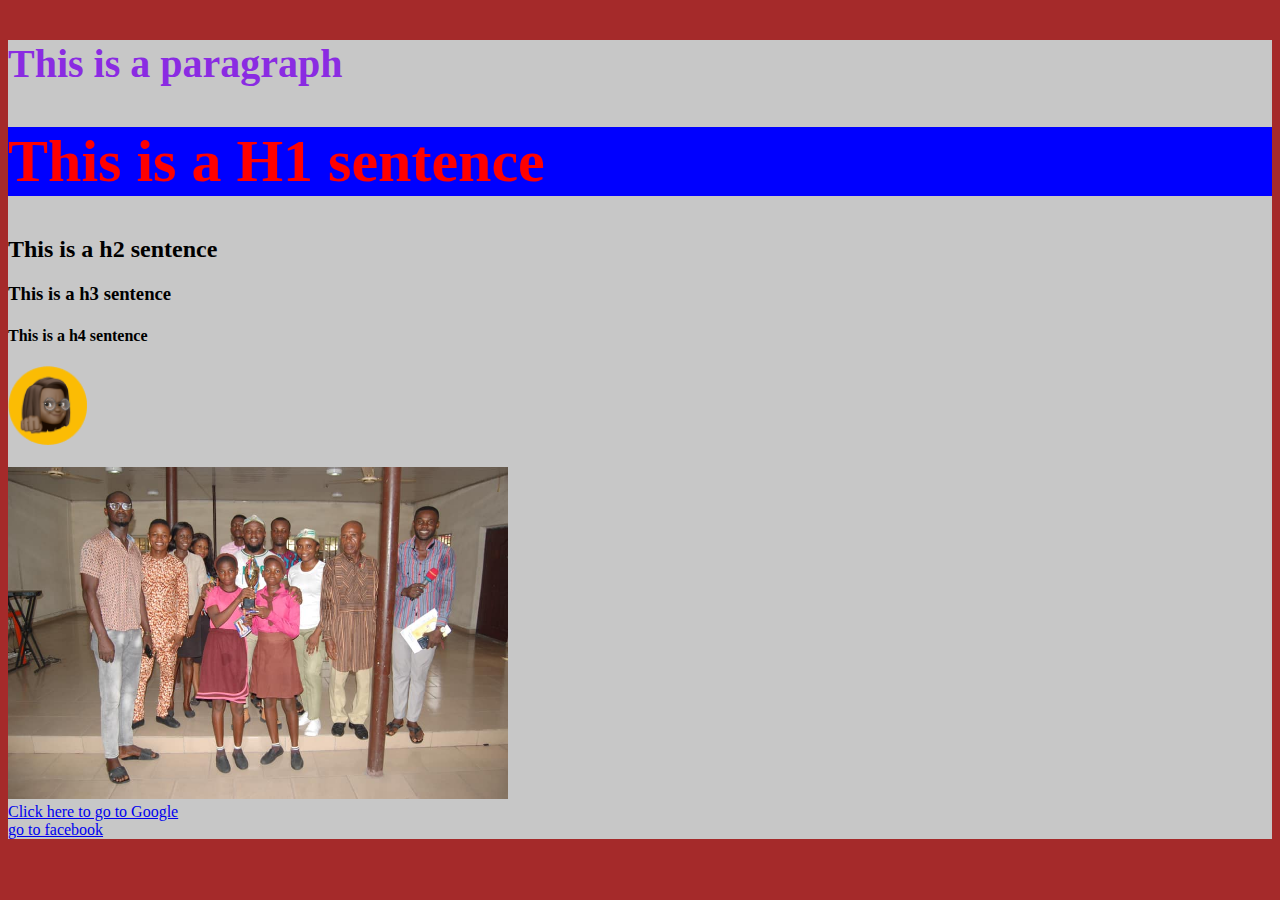
<file: Practice/index.html>
<!DOCTYPE html>
<html lang="en">
<head>
    <meta charset="UTF-8">
    <link rel="stylesheet" href="style.css">
    <meta http-equiv="X-UA-Compatible" content="IE=edge">
    <meta name="viewport" content="width=device-width, initial-scale=1.0">
    <title>HTML CLASS</title>
    <style>
        p{
            color: blueviolet;
            font-size: 40px;
            font-weight: bold;
        }
        img{
            width: 80px;
        }

        #pic1{
            width: 500px;
        }
    </style>
</head>
<body>
    <nav>

    </nav>
    <div id="firstdiv">
        <p>This is a paragraph</p>
        <div class="htags">
            <h1 style="color: red; background-color: blue; font-size: 60px;">This is a H1 sentence</h1>
            <h2>This is a h2 sentence</h2>
            <h3>This is a h3 sentence</h3>
            <h4>This is a h4 sentence</h4>
        </div>
        
        <!-- <a href="https://facebook.com"><img src="./images/picture.png"/></a> -->
        <img id="pic2" src="./images/picture.png"/><br/><br/>
        <img id="pic1" src="./images/picture2.jpg"/>
        <br/>
        <a href="https://google.com">Click here to go to Google</a>
        <br/>
        <a href="https://facebook.com" target="_blank">go to facebook</a>
    </div>
    
</body>
</html>
</file>
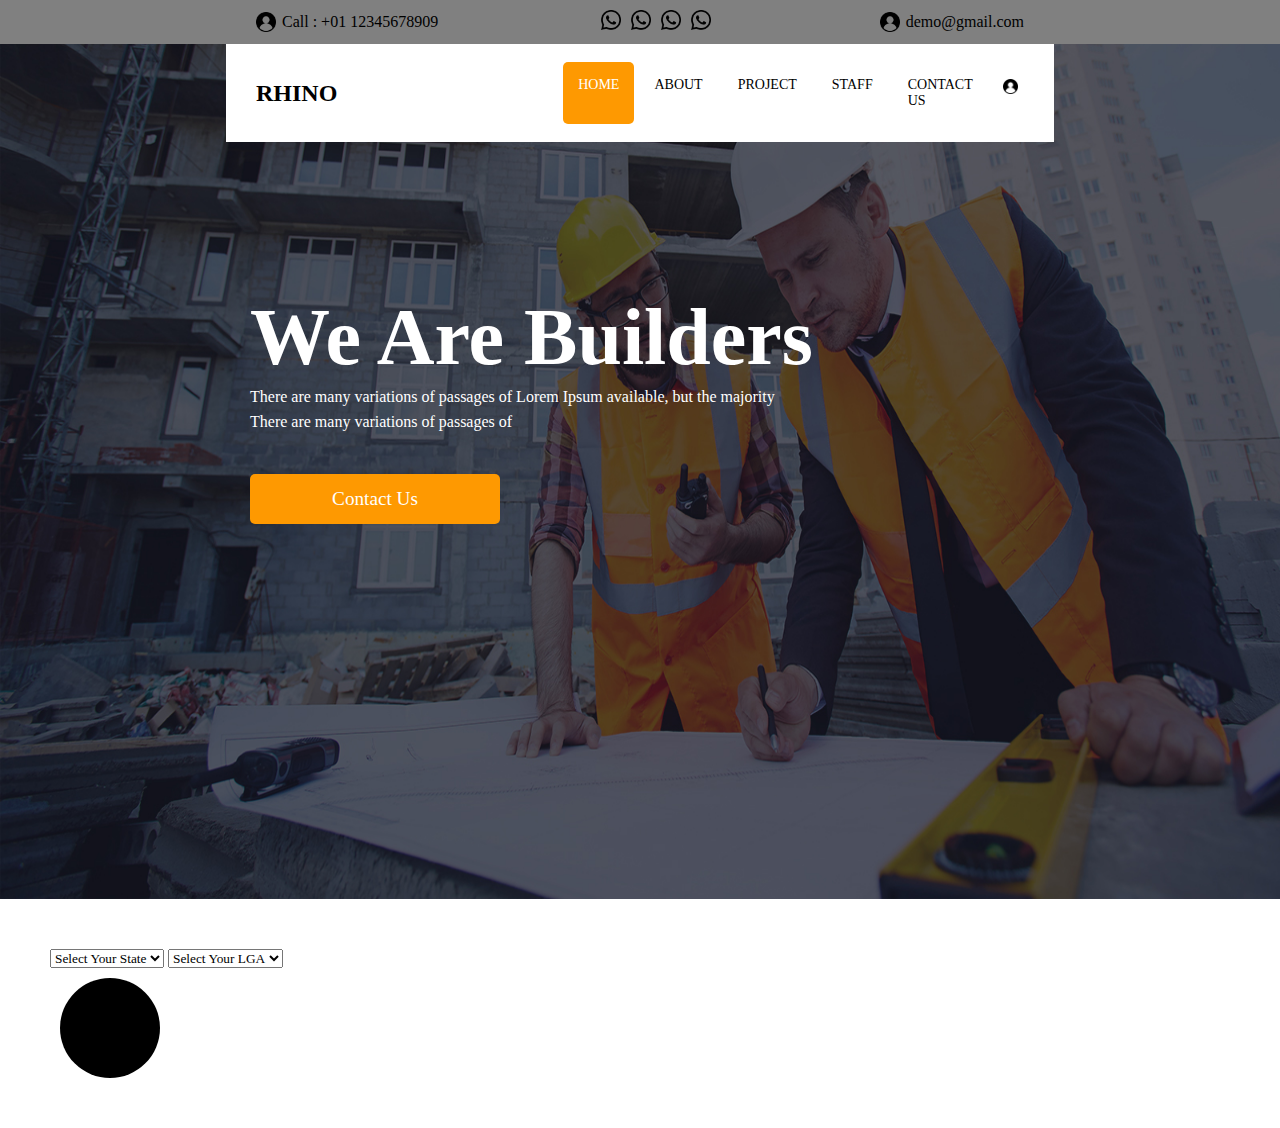
<file: Project/index.html>
<!DOCTYPE html>
<html lang="en">
<head>
    <meta charset="UTF-8">
    <link rel="stylesheet" href="style.css">
    <meta http-equiv="X-UA-Compatible" content="IE=edge">
    <meta name="viewport" content="width=device-width, initial-scale=1.0">
    <title>Practice Session</title>
</head>
<body>
    <nav>
        <div class="nav">
            <div class="callus">
                <img src="./images/user.png"/>
                <p>Call : +01 12345678909</p>
            </div>
            <div>
                <img src="./images/whatsapp.png">
                <img src="./images/whatsapp.png">
                <img src="./images/whatsapp.png">
                <img src="./images/whatsapp.png">
            </div>
            <div class="gmailaddress">
                <img src="./images/user.png"/>
                <p>demo@gmail.com</p>
            </div>
        </div>
        <div>
    </nav>
    <div class="mainsection">
        <div class="subnav">
            <div>
                <h2>RHINO</h2>
            </div>
            <div class="subnav2">
                <ul>
                    <li class="active" style=" color: white">HOME</li>
                    <li>ABOUT</li>
                    <li>PROJECT</li>
                    <li>STAFF</li>
                    <li>CONTACT US</li>
                </ul>
                <img src="./images/user.png"/>
            </div>
        </div>
        <div class="mainsectioninner">
            <h1>We Are Builders</h1>
            <p>
                There are many variations of passages of Lorem Ipsum available, but the majority<br/>
                There are many variations of passages of
            </p>
            <button>Contact Us</button>
        </div>
    </div>

    <div style="margin: 50px;">
        <select>
            <option>Select Your State</option>
            <option>Abia State</option>
            <option>Imo State</option>
            <option>Anambra State</option>
            <option>Enugu State</option>
        </select>
        <select>
            <option>Select Your LGA</option>
            <option>Imo State</option>
            <option>Anambra State</option>
            <option>Enugu State</option>
        </select>

        <div class="circle">
            <img/>
        </div>
    </div>


    
    
</div>
</body>
</html>
</file>
<file: Practice/style.css>
body{
    background-color: brown;
    font-family: tahoma;
}

nav{

}

#firstdiv{
    background-color: rgb(199, 199, 199);
}
</file>
<file: Project/style.css>
*{
    margin: 0px;
    padding: 0px;
    font-family: tahoma;
}


body{
    /* background-color: black; */
}
nav img{
    width: 20px;
    margin-right: 6px;
}

nav{
    
    background-color: grey;
}
.nav{
    display: flex;
    justify-content: space-between;
    padding: 10px;
    width: 60%;
    margin: auto;
}

.callus, .gmailaddress{
    display: flex;
    align-items: center;
}

.subnav img{
    width: 15px;
    height: 15px;
    margin-right: 6px;
    margin-top: 17px;
}

.subnav{
    display: flex;
    background-color: white;
    width: 60%;
    margin: auto;
    justify-content: space-between;
    padding: 18px 30px;
    align-items: center;
}

.subnav2 ul{
    display: flex;
}

.subnav2 ul li{
    list-style: none;
    margin-right: 5px;
    /* margin-left: 20px; */
}
.subnav2{
    display: flex;
    width: 60%;
}

.subnav2 ul li{
    /* background-color: white; */
    border: none;
    padding: 15px;
    color: black;
    font-size: 14px;
    transition: 0.1s ease-in-out;
}

.subnav2 ul li:hover{
    background-color: rgb(254,153,1);
    color: white;
    border-radius: 5px;
    cursor: pointer;
    z-index: 2;
}
.active{
    background-color: rgb(254,153,1);
    color: white;
    border-radius: 5px;
    cursor: pointer;
}

.mainsection{
    background-image: url("./images/banner2.jpg");
    height: 95vh;
    /* background-position: center; */
    background-position: top;
    background-size: 100% 100%;
    background-repeat: no-repeat;
    
}

.mainsectioninner h1{
    color: white;
    font-size: 5rem;
}
.mainsectioninner p{
    margin-top: 1px;
    color: white;
    font-size: 1rem;
    line-height: 25px;
}

.mainsectioninner {
    margin-left: 250px;
    margin-top: 150px;
}
.mainsectioninner button{
    margin-top: 40px;
    background-color: rgb(254,153,1);
    color: white;
    border-radius: 5px;
    cursor: pointer;
    border: none;
    width: 250px;
    font-size: 1.2rem;
    height: 50px;
}

.circle{
    height: 100px;
    width: 100px;
    background-color: black;
    margin: 10px;
    border-radius: 100px;
}
</file>
